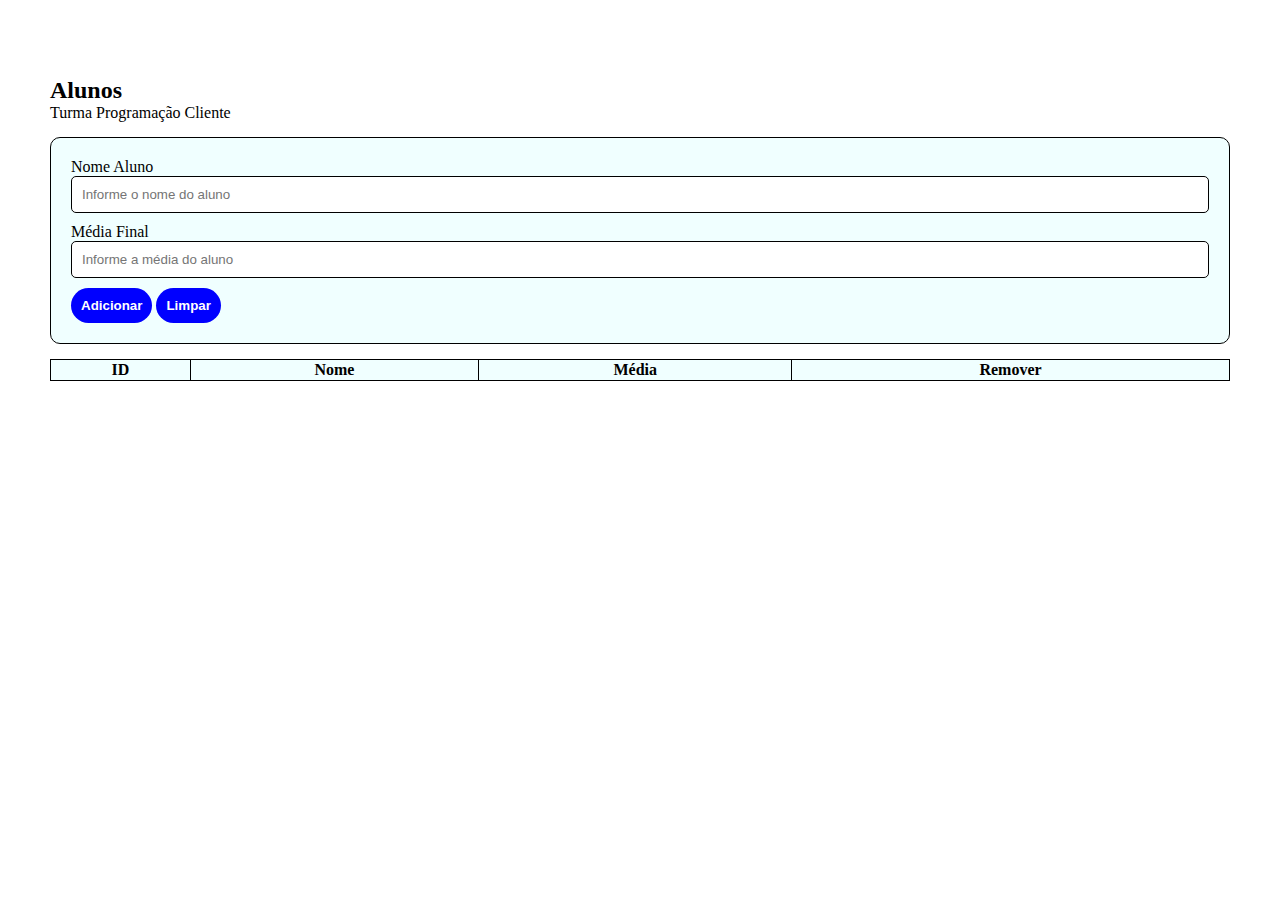
<file: aula_14/index.html>
<!DOCTYPE html>
<html lang="pt-br">

<head>
    <meta charset="UTF-8">
    <meta name="viewport" content="width=device-width, initial-scale=1.0">
    <title>Aula 10</title>
    <link rel="stylesheet" href="css/style.css">
</head>

<body>
    <header>
        <h1>Diário de Classe</h1>
    </header>
    <main>
        <h2>Alunos</h2>
        <span>Turma Programação Cliente</span>
        <div class="card">
            <div class="inputAluno">
                <label for="nome">Nome Aluno</label>
                <input type="text" id="nome" placeholder="Informe o nome do aluno">
            </div>
            <div class="inputAluno">
                <label for="media">Média Final</label>
                <input type="number" id="media" placeholder="Informe a média do aluno">
            </div>
            <button onclick="alunos.Adicionar()">Adicionar</button>
            <button onclick="alunos.Limpar()">Limpar</button>
        </div>
        <div class="conteudo">
            <table border="1">
                <thead> <!-- Cabeçalho da Tabela -->
                    <th>ID</th>
                    <th>Nome</th>
                    <th>Média</th>
                    <th>Remover</th>
                </thead>
                <tbody id="tbody"> <!-- Conteúdo apresentado na Tabela -->
                    
                </tbody>
            </table>
        </div>
    </main>
    <script src="js/script.js">

    </script>
</body>

</html>
</file>
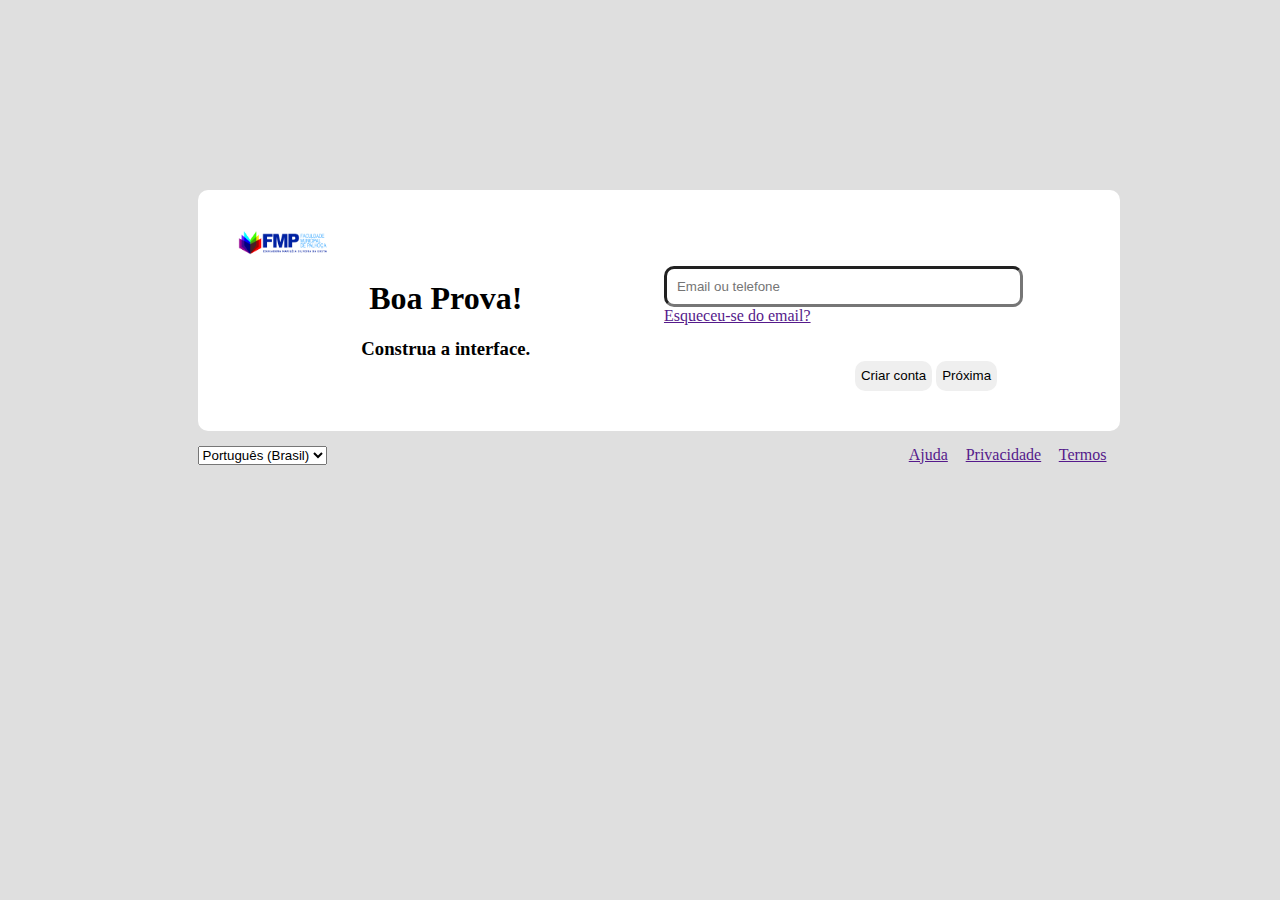
<file: ead_1/index.html>
<!DOCTYPE html>
<html lang="pt-br">

<head>
    <meta charset="UTF-8">
    <title>Acesso</title>
    <style>
        html {
            background-color: #dfdfdf;
        }

        #fundo_branco {
            background-color: #ffffff;
            margin-top: 15%;
            margin-left: 15%;
            margin-right: 12%;
            border-radius: 10px;
            display: grid;
            grid-template-columns: 1fr 1fr;
            gap: 10px;
            padding: 40px;
        }

        #fmp_logo {
            height: 25px;
            width: 90px;
        }

        #texto {
            text-align: center;
        }

        #campo_texto {
            border-radius: 10px;
            padding: 10px;
            width: 80%;
            border-width: 3px;
        }

        #botoes {
            text-align: right;
            margin-right: 20%;
        }

        .botao {
            border-radius: 10px;
            border-color: #dfdfdf;
            border-style: none;
            height: 30px;
        }

        #links_idioma {
            margin-left: 15%;
            margin-right: 12%;
            display: grid;
            grid-template-columns: 1fr 1fr;
            margin-top: 15px;
        }

        #direita_baixo {
            text-align: right;
        }

        .link {
            margin-right: 3%;
        }
    </style>
</head>

<body>
    <div id="fundo_branco">
        <div id="esquerda_cima">
            <img id="fmp_logo" src="imagens/fmp_logo.png">
            <div id="texto">
                <h1>Boa Prova!</h1>
                <h3><b>Construa a interface.</b></h3>
            </div>
        </div>
        <div id="direita_cima">
            <form>
                <br><br>
                <input type="text" placeholder="Email ou telefone" id="campo_texto">
                <br>
                <a href="">Esqueceu-se do email?</a>
                <br><br><br>
                <div id="botoes">
                    <button class="botao">Criar conta</button>
                    <button class="botao">Próxima</button>
                </div>
            </form>
        </div>
    </div>
    <div id="links_idioma">
        <div id="esquerda_baixo">
            <select id="idiomas" name="idioma">
                <option value="portugues_brasileiro">Português (Brasil)</option>
            </select>
        </div>
        <div id="direita_baixo">
            <a class="link" href="">Ajuda</a>
            <a class="link" href="">Privacidade</a>
            <a class="link" href="">Termos</a>
        </div>
    </div>
</body>

</html>
</file>
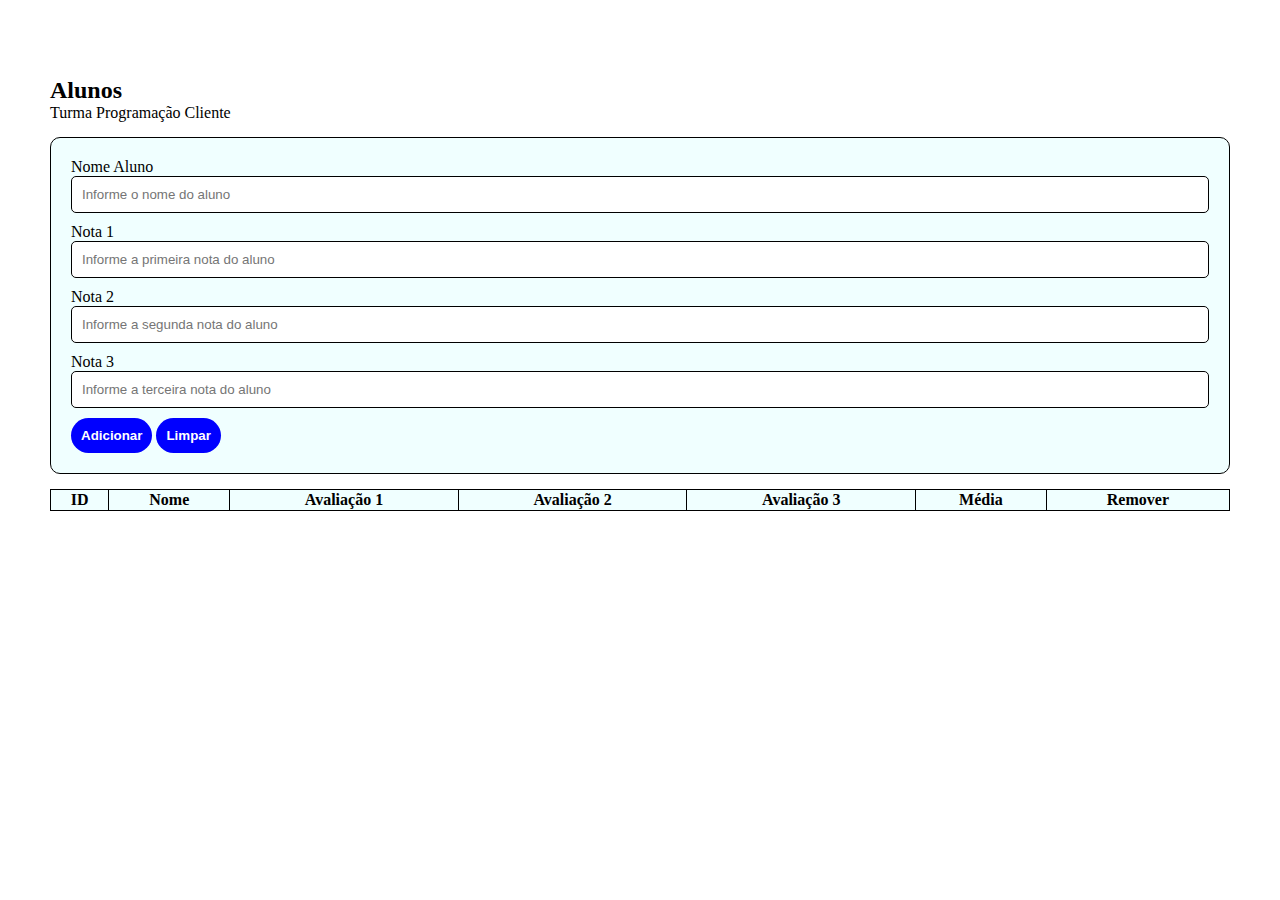
<file: ead_2/index.html>
<!DOCTYPE html>
<html lang="pt-br">

<head>
    <meta charset="UTF-8">
    <meta name="viewport" content="width=device-width, initial-scale=1.0">
    <title>Aula 10</title>
    <link rel="stylesheet" href="css/style.css">
</head>

<body>
    <header>
        <h1>Diário de Classe</h1>
    </header>
    <main>
        <h2>Alunos</h2>
        <span>Turma Programação Cliente</span>
        <div class="card">
            <div class="inputAluno">
                <label for="nome">Nome Aluno</label>
                <input type="text" id="nome" placeholder="Informe o nome do aluno">
            </div>
            <div class="inputAluno">
                <label for="nota_1">Nota 1</label>
                <input type="number" id="nota_1" placeholder="Informe a primeira nota do aluno">
            </div>
            <div class="inputAluno">
                <label for="nota_2">Nota 2</label>
                <input type="number" id="nota_2" placeholder="Informe a segunda nota do aluno">
            </div>
            <div class="inputAluno">
                <label for="nota_3">Nota 3</label>
                <input type="number" id="nota_3" placeholder="Informe a terceira nota do aluno">
            </div>
            <button onclick="alunos.Adicionar()">Adicionar</button>
            <button onclick="alunos.Limpar()">Limpar</button>
        </div>
        <div class="conteudo">
            <table border="1">
                <thead> <!-- Cabeçalho da Tabela -->
                    <th>ID</th>
                    <th>Nome</th>
                    <th>Avaliação 1</th>
                    <th>Avaliação 2</th>
                    <th>Avaliação 3</th>
                    <th>Média</th>
                    <th>Remover</th>
                </thead>
                <tbody id="tbody"> <!-- Conteúdo apresentado na Tabela -->
                    
                </tbody>
            </table>
        </div>
    </main>
    <script src="js/script.js">

    </script>
</body>

</html>
</file>
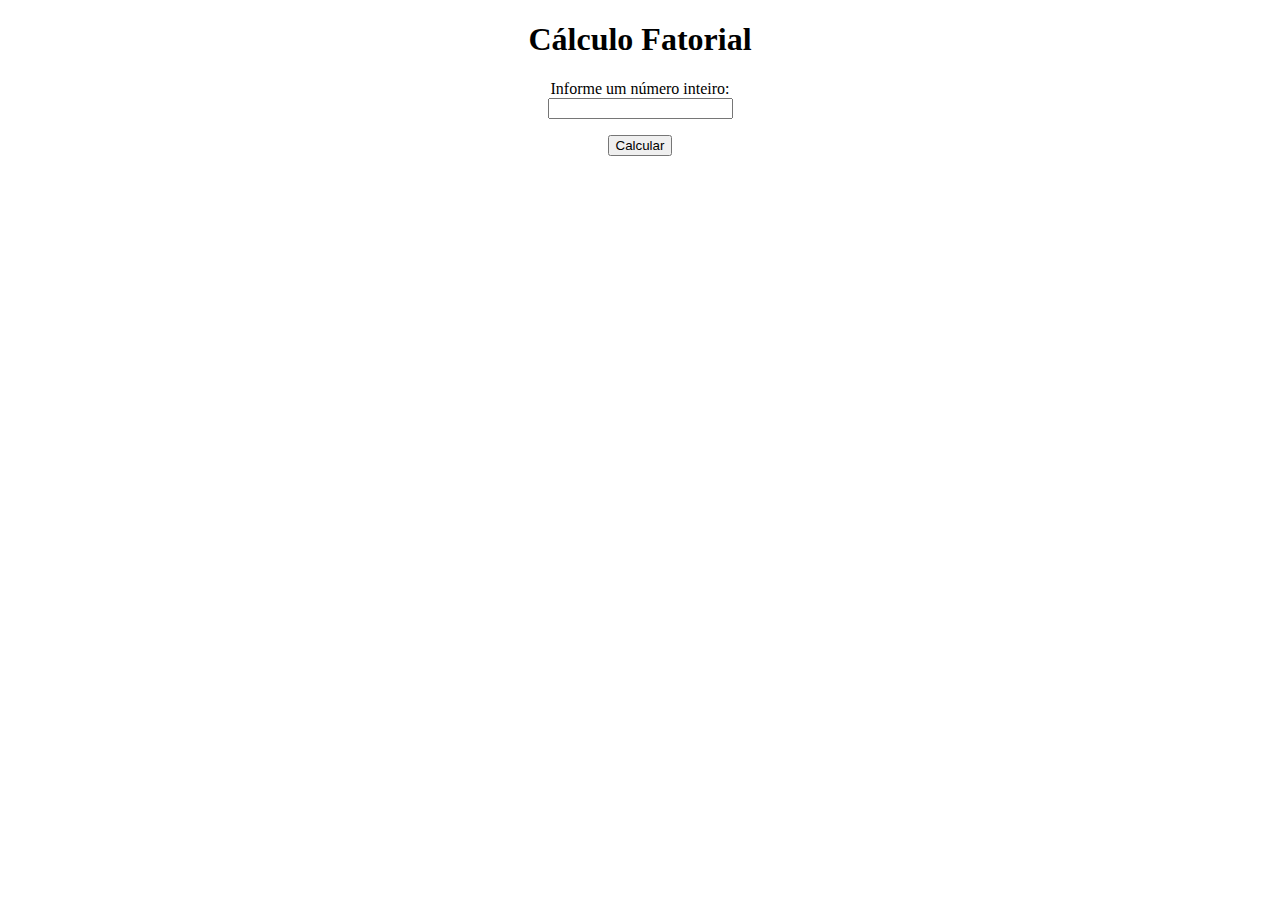
<file: aula_09/fatorial.html>
<!DOCTYPE html>
<html lang="en">


<head>
    <meta charset="UTF-8">
    <meta name="viewport" content="width=device-width, initial-scale=1.0">
    <title>Fatorial</title>
    <style>
        body {
            text-align: center;
        }
       
    </style>
</head>


<body>
    <header>
        <h1>Cálculo Fatorial</h1>
    </header>
    <section>
        <div>
            <p>
                Informe um número inteiro:<br>
                <input id="entrada" type="number">
            </p>
            <p>
                <input type="button" value="Calcular" id="botao" onclick="calcular()">
            </p>
        </div>
        <div id="resultado">
        </div>
    </section>
    <script src="script.js"></script>
</body>


</html>
</file>
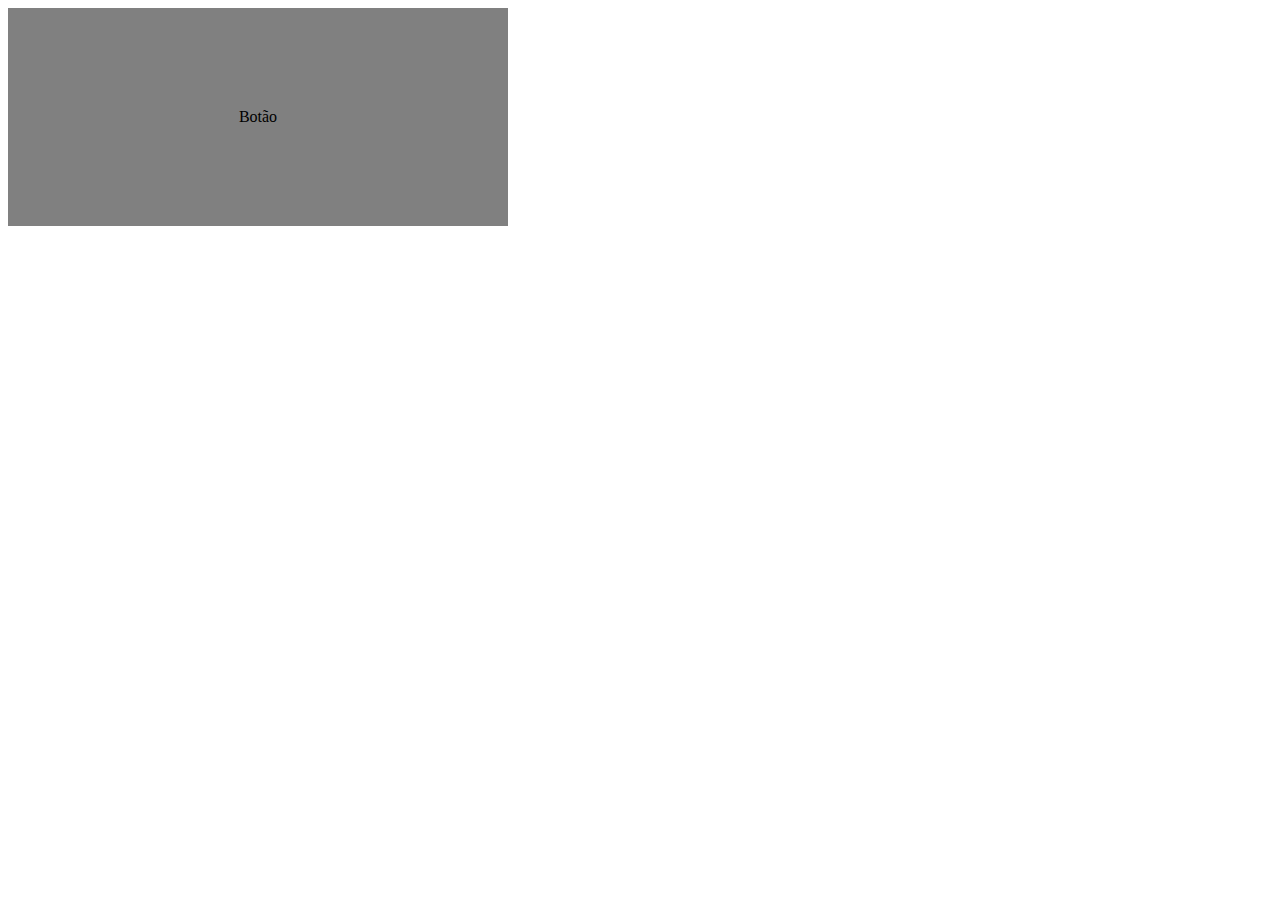
<file: aula_09/novo.html>
<!DOCTYPE html>
<html lang="en">


<head>
    <meta charset="UTF-8">
    <meta name="viewport" content="width=device-width, initial-scale=1.0">
    <title>Document</title>
    <style>
        #divBotao {
            background-color: gray;
            text-align: center;
            padding: 100px;
            width: 300px;
        }
    </style>
</head>


<body>
    <div id="divBotao" onclick="clicar()" onmouseenter="entrar()" onmouseleave="sair()">
        Botão
    </div>
    <script>
        function clicar() {
            divBotao.style.background = "red"
            divBotao.innerHTML = "clicou"
            divBotao.style.color = "white"
        }
        function entrar() {
            divBotao.style.background = "yellow"
            divBotao.innerHTML = "entrou"
            divBotao.style.color = "black"
        }
        function sair() {
            divBotao.style.background = "gray"
            divBotao.innerHTML = "Botão"
            divBotao.style.color = "black"
        }
    </script>
</body>


</html>
</file>
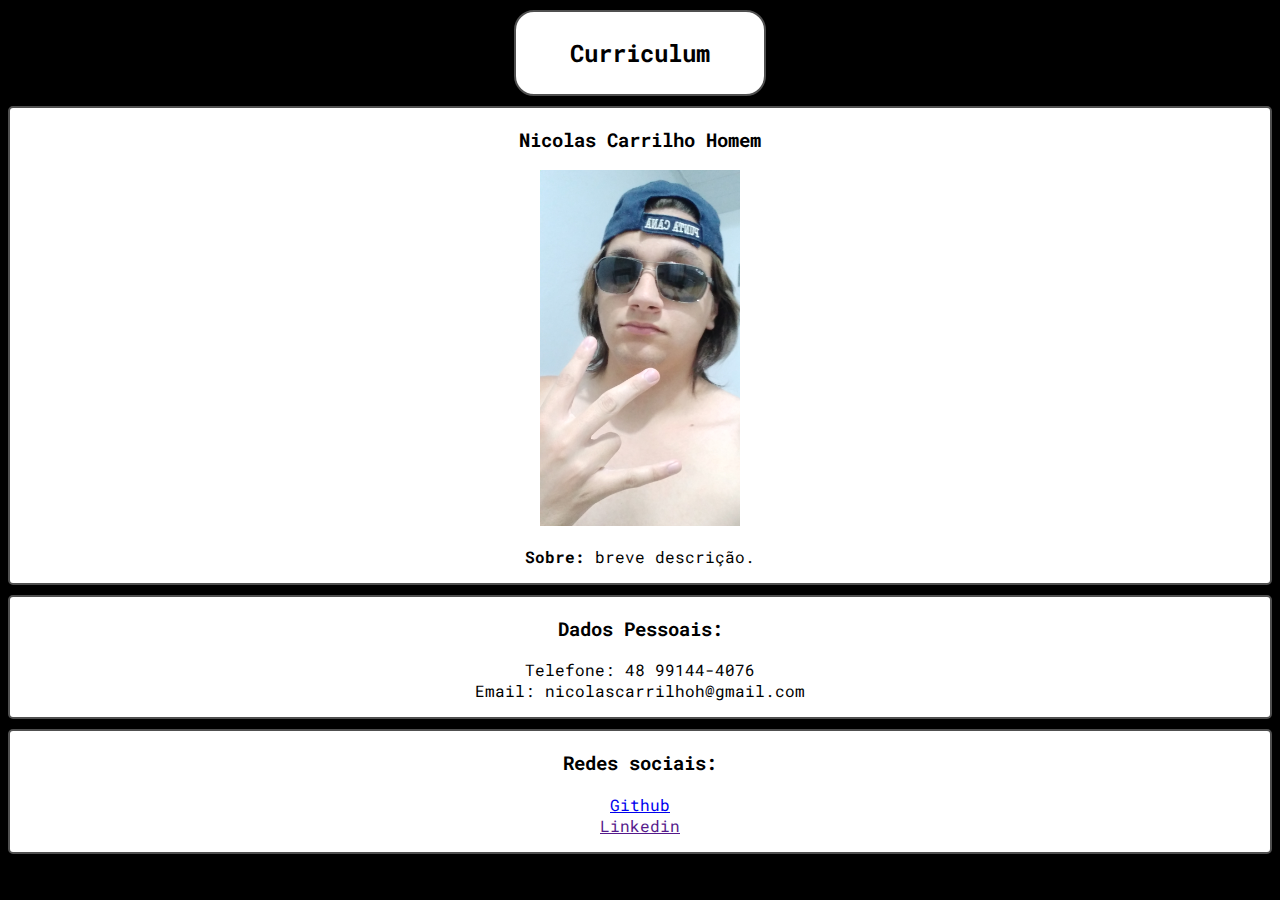
<file: repositorio/curriculo.html>
<!DOCTYPE html>
<html lang="pt-br">

<head>
    <title>Currículo</title>
    <link rel="stylesheet" href="style.css">
</head>

<body>
    <div class="divs" id="div_titulo">
        <h2>Curriculum</h2>
    </div>

    <div class="divs" id="div_sobre_mim">
        <h3>Nicolas Carrilho Homem</h3>

        <img width="200" src="imagens/eu.jpg">

        <p><b>Sobre:</b> breve descrição.</p>
    </div>
    
    <div class="divs" id="div_dados_pessoais">
        <h3>Dados Pessoais:</h3>
        <ul>
            <li>Telefone: 48 99144-4076</li>
            <li>Email: nicolascarrilhoh@gmail.com</li>
        </ul>
    </div>

    <div class="divs" id="div_redes_sociais">
        <h3>Redes sociais:</h3>
        <ul>
            <li><a target="_blank" href="https://github.com/DevNCH">Github</a></li>
            <li><a target="_blank" href="">Linkedin</a></li>
        </ul>
    </div>
</body>

</html>
</file>
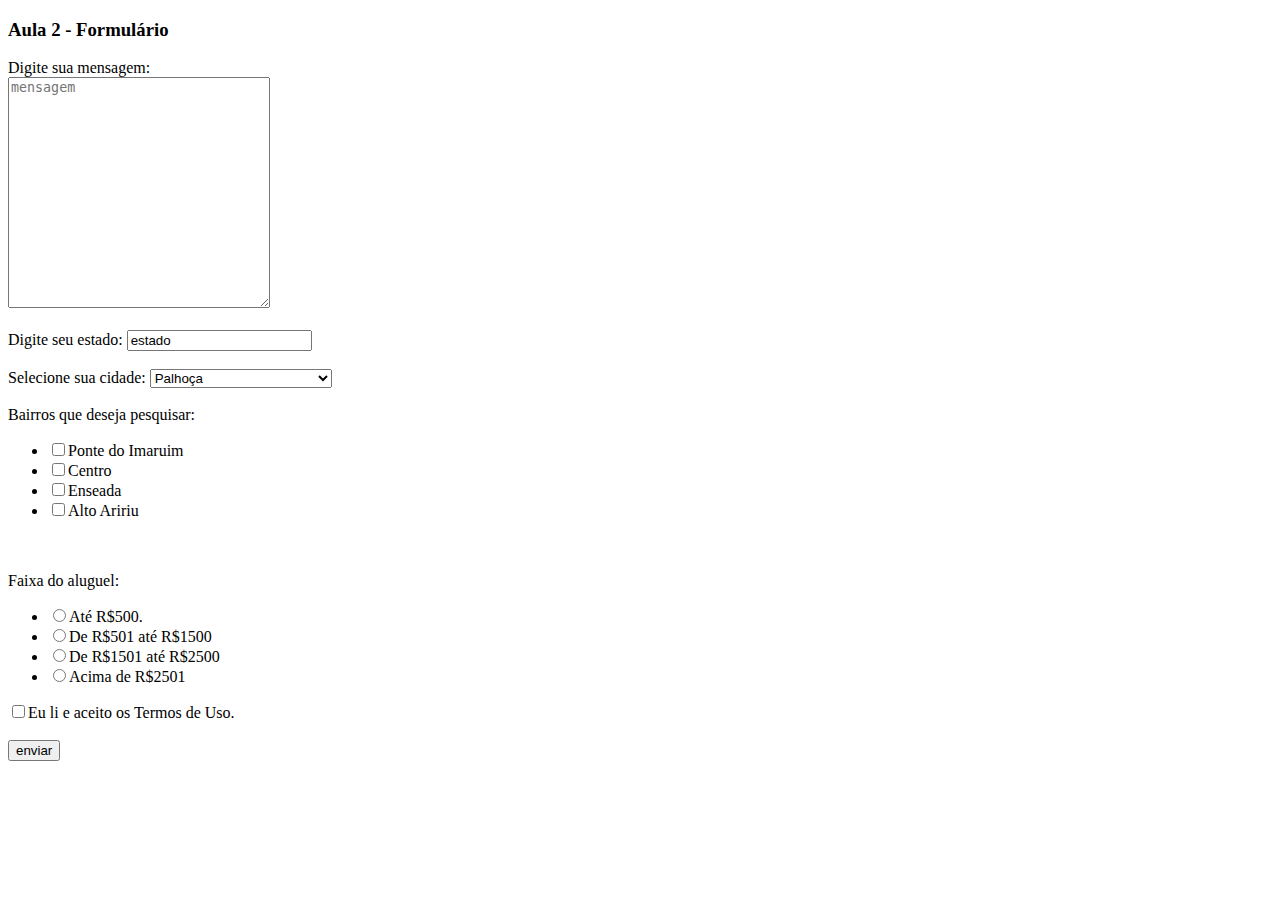
<file: repositorio/formulario_1.html>
<!DOCTYPE html>
<html lang="pt-br">

<head>
    <title>Formulário</title>
</head>

<body>
    <h3>Aula 2 - Formulário</h3>
    <form action="https://formspree.io/f/xrbejdlo" method="POST">

        <label>Digite sua mensagem:</label><br>
        <textarea rows="15" cols="30" placeholder="mensagem" type="text" required="required" value="mensagem" name="mensagem"></textarea>

        <br><br>

        <label>Digite seu estado:</label>
        <input placeholder="estado" type="text" required="required" value="estado" name="estado">

        <br><br>

        <label>Selecione sua cidade:</label>
        <select name="cidade">
            <option value="palhoca">Palhoça</option>
            <option value="sao_jose">São José</option>
            <option value="florianopolis">Florianópolis</option>
            <option value="santo_amaro_da_imperatriz">Santo Amaro da Imperatriz</option>
        </select>

        <br><br>

        <label>Bairros que deseja pesquisar:</label>
        <ul>
            <li><input type="checkbox" value="SIM" name="Ponte">Ponte do Imaruim</li>
            <li><input type="checkbox" value="SIM" name="Centro">Centro</li>
            <li><input type="checkbox" value="SIM" name="Enseada">Enseada</li>
            <li><input type="checkbox" value="SIM" name="AltoAririu">Alto Aririu</li>
        </ul>

        <br><br>

        <label>Faixa do aluguel:</label>
        <ul>
            <li><input type="radio" value="1_500" name="valor_aluguel">Até R$500.</li>
            <li><input type="radio" value="501_1500" name="valor_aluguel">De R$501 até R$1500</li>
            <li><input type="radio" value="1501_2500" name="valor_aluguel">De R$1501 até R$2500</li>
            <li><input type="radio" value="2501_" name="valor_aluguel">Acima de R$2501</li>
        </ul>

        <input value="SIM" type="checkbox" name="termos" required>Eu li e aceito os Termos de Uso.

        <br><br>

        <input type="submit" value="enviar" name="enviar">
    </form>
</body>

</html>
</file>
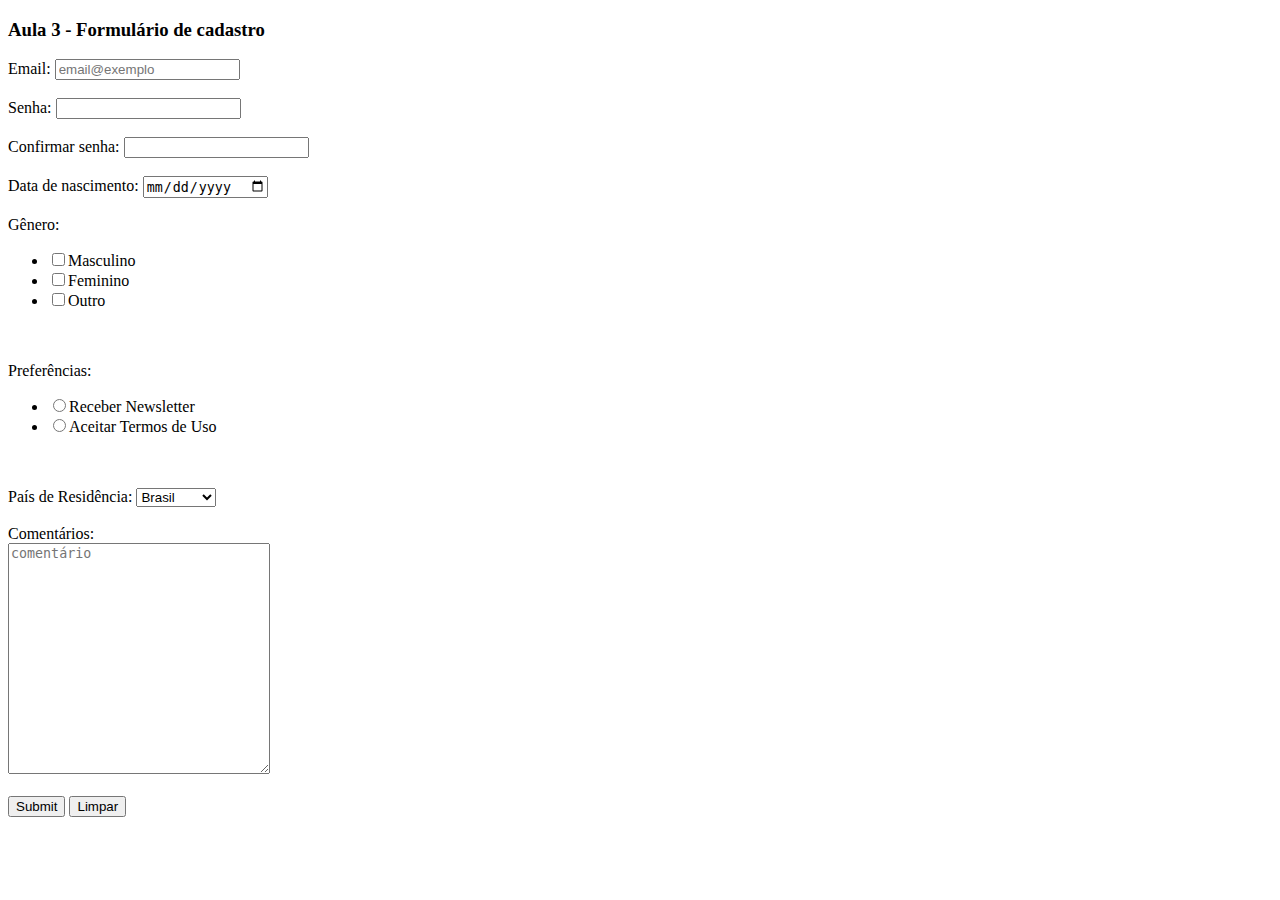
<file: repositorio/formulario_2.html>
<!DOCTYPE html>
<html lang="pt-br">

<head>
    <title>Cadastro</title>
</head>

<body>
    <h3>Aula 3 - Formulário de cadastro</h3>
    <form action="https://formspree.io/f/xovjgjnp" method="POST">

        <label>Email:</label>
        <input type="email" placeholder="email@exemplo" name="email" required>

        <br><br>

        <label>Senha:</label>
        <input type="password" name="senha" required>

        <br><br>

        <label>Confirmar senha:</label>
        <input type="password" name="senha" required>

        <br><br>

        <label>Data de nascimento:</label>
        <input type="date" name="data_nascimento" required>

        <br><br>

        <label>Gênero:</label>
        <ul>
            <li><input type="checkbox" name="genero" value="masculino">Masculino</li>
            <li><input type="checkbox" name="genero" value="feminino">Feminino</li>
            <li><input type="checkbox" name="genero" value="outro">Outro</li>
        </ul>

        <br><br>

        <label>Preferências:</label>
        <ul>
            <li><input type="radio" name="preferencias" value="newsletter">Receber Newsletter</li>
            <li><input type="radio" name="preferencias" value="termos">Aceitar Termos de Uso</li>
        </ul>

        <br><br>

        <label>País de Residência:</label>
        <select name="pais">
            <option value="brasil">Brasil</option>
            <option value="argentina">Argentina</option>
            <option value="paraguai">Paraguai</option>
            <option value="uruguai">Uruguai</option>
        </select>

        <br><br>

        <label>Comentários:</label><br>
        <textarea rows="15" cols="30" placeholder="comentário" type="text" value="comentario" name="comentario"></textarea>

        <br><br>

        <input type="submit">
        <input type="reset" value="Limpar">
    </form>
</body>

</html>
</file>
<file: aula_14/css/style.css>
*{
    margin:0;
}

header{
    background-color: gree;
    padding: 5px;
    color: white;
    display: grid;
    text-align: center;
}

main{
    padding: 30px 50px;
}

.card{
    background-color: azure;
    border: 1px solid;
    padding: 20px;
    margin-top: 15px;
    border-radius: 10px;
}

.inputAluno{
    display: grid;
    margin-bottom: 10px;

}

input{
    padding: 10px;
    border-radius: 5px;
    border: 1px solid;
}

button{
    border: 0;
    padding: 10px;
    color: white;
    background-color: blue;
    border-radius: 50px;
    font-weight: bold;
    transition: all ease 0.3s;
}

button:hover{
    background-color: cadetblue;
}

.conteudo{
    margin-top: 15px;
}

table{
    border-collapse: collapse;
    width: 100%;
    border: black;
}

table th{
    background-color: azure;
    padding: 1px;
    color: black;
}

table td{
    padding: 1px;
}

.centerBt{
    text-align: center;
}
</file>
<file: ead_2/css/style.css>
*{
    margin:0;
}

header{
    background-color: gree;
    padding: 5px;
    color: white;
    display: grid;
    text-align: center;
}

main{
    padding: 30px 50px;
}

.card{
    background-color: azure;
    border: 1px solid;
    padding: 20px;
    margin-top: 15px;
    border-radius: 10px;
}

.inputAluno{
    display: grid;
    margin-bottom: 10px;

}

input{
    padding: 10px;
    border-radius: 5px;
    border: 1px solid;
}

button{
    border: 0;
    padding: 10px;
    color: white;
    background-color: blue;
    border-radius: 50px;
    font-weight: bold;
    transition: all ease 0.3s;
}

button:hover{
    background-color: cadetblue;
}

.conteudo{
    margin-top: 15px;
}

table{
    border-collapse: collapse;
    width: 100%;
    border: black;
}

table th{
    background-color: azure;
    padding: 1px;
    color: black;
}

table td{
    padding: 1px;
}

.centerBt{
    text-align: center;
}
</file>
<file: repositorio/style.css>
@import url('https://fonts.googleapis.com/css2?family=Roboto+Mono:ital,wght@0,100..700;1,100..700&display=swap');

html {
    background-color: #000000;
    font-family: 'Roboto Mono';
}

.divs {
    background-color: #ffffff;
    border: 2px solid #505050;
    border-radius: 5px;
    text-align: center;
    margin-top: 10px;
}

#div_titulo {
    border-radius: 20px;
    padding: 5px;
    margin-left: 40%;
    margin-right: 40%;
}

ul {
    list-style-type: none;
    padding: 0px;
}
</file>
